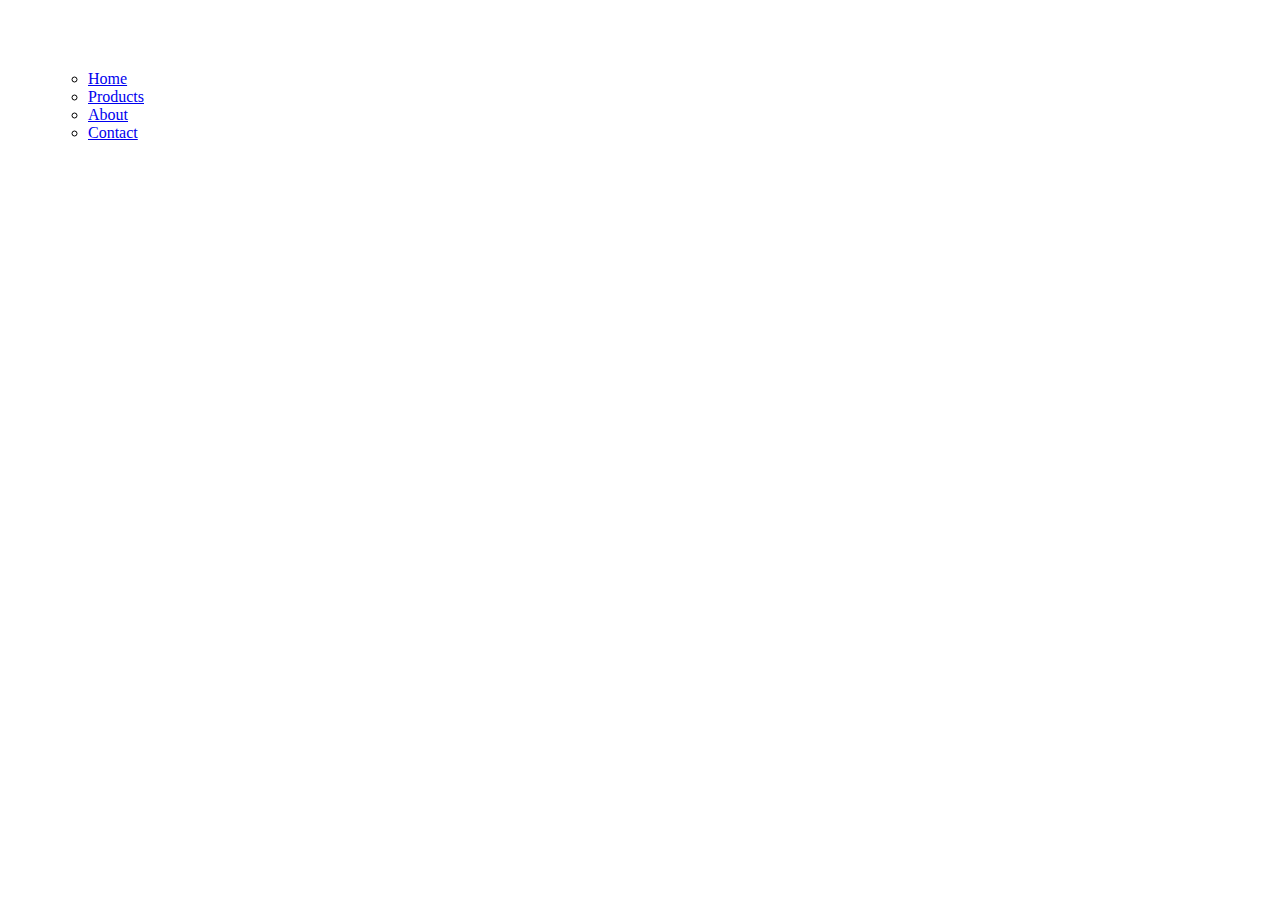
<file: index.htm>
<!DOCTYPE html>
<html>
     <head>
	    <link rel="stylesheet" type="text/css" href="C:\Users\PC14\Desktop\BIT 2 - A DAY\BAAY, JULIA RHENNALYN B\HTML BAAY JULIA RHENNALYN\restau.css">
		 <title>RESTAURANT</title>
		 
     </head>
     <body>
	  
	   <ul>
	   <br>
	   <br>
	   <br>
	   <ul>
	     <li><a href="C:\Users\PC14\Desktop\BIT 2 - A DAY\BAAY, JULIA RHENNALYN B\HTML BAAY JULIA RHENNALYN\home.htm">Home</a></li>
		 <li><a href="C:\Users\PC14\Desktop\BIT 2 - A DAY\BAAY, JULIA RHENNALYN B\HTML BAAY JULIA RHENNALYN\product.htm">Products</a></li>
		 <li><a href="C:\Users\PC14\Desktop\BIT 2 - A DAY\BAAY, JULIA RHENNALYN B\HTML BAAY JULIA RHENNALYN\about.htm">About</a></li>
		 <li><a href="C:\Users\PC14\Desktop\BIT 2 - A DAY\BAAY, JULIA RHENNALYN B\HTML BAAY JULIA RHENNALYN\contact.htm">Contact </a></li>
	   </ul>
		
		 
</body>
</html>
</file>
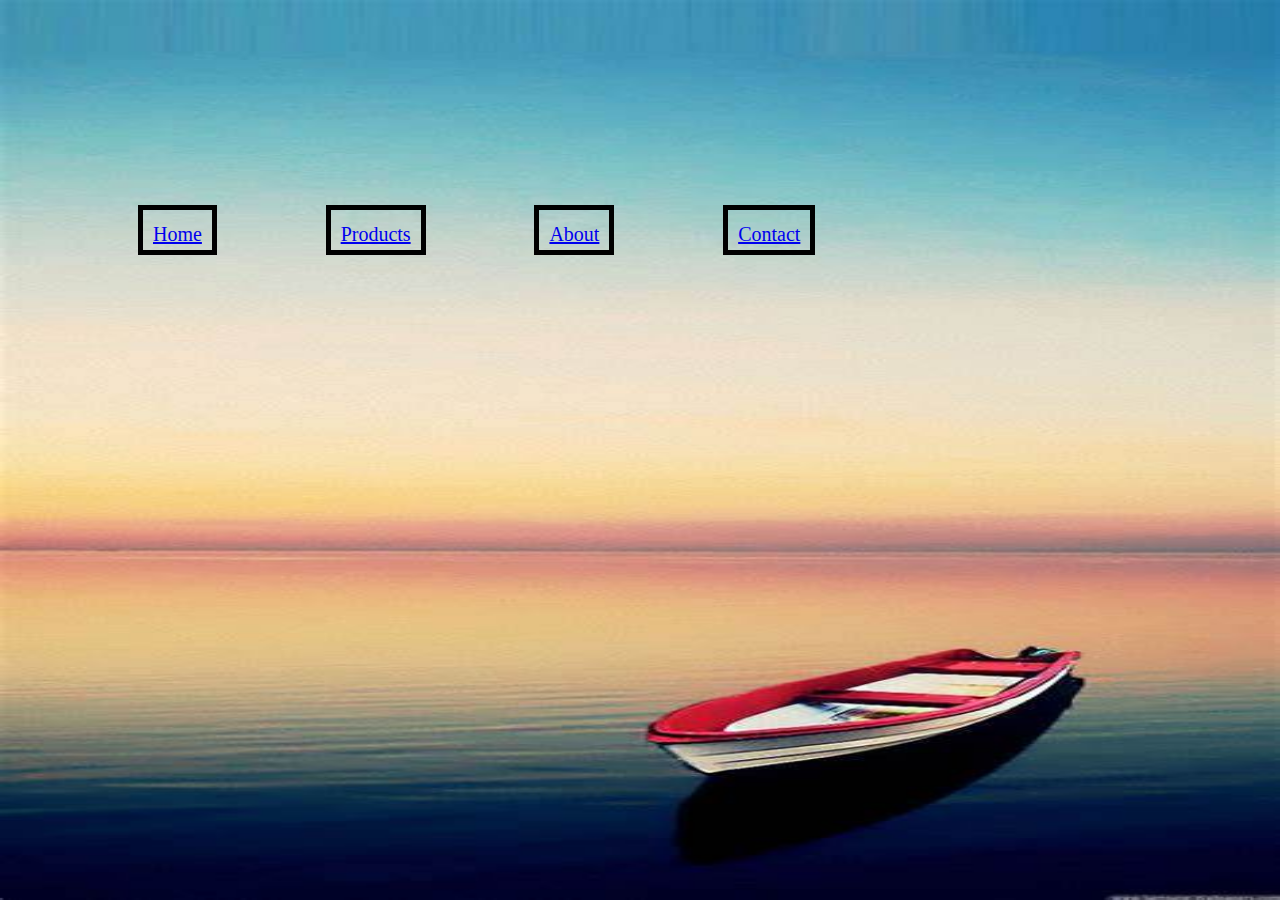
<file: index.html>
<!DOCTYPE html>
<html>
     <head>
	    <link rel="stylesheet" type="text/css" href="restau.css">
		 <title>RESTAURANT</title>
		 
     </head>
     <body>
	  
	   <ul>
	   <br>
	   <br>
	   <br>
	   <ul>
	     <li><a href="home.htm">Home</a></li>
		 <li><a href="product.htm">Products</a></li>
		 <li><a href="about.htm">About</a></li>
		 <li><a href="contact.htm">Contact </a></li>
	   </ul>
		
		 
</body>
</html>
</file>
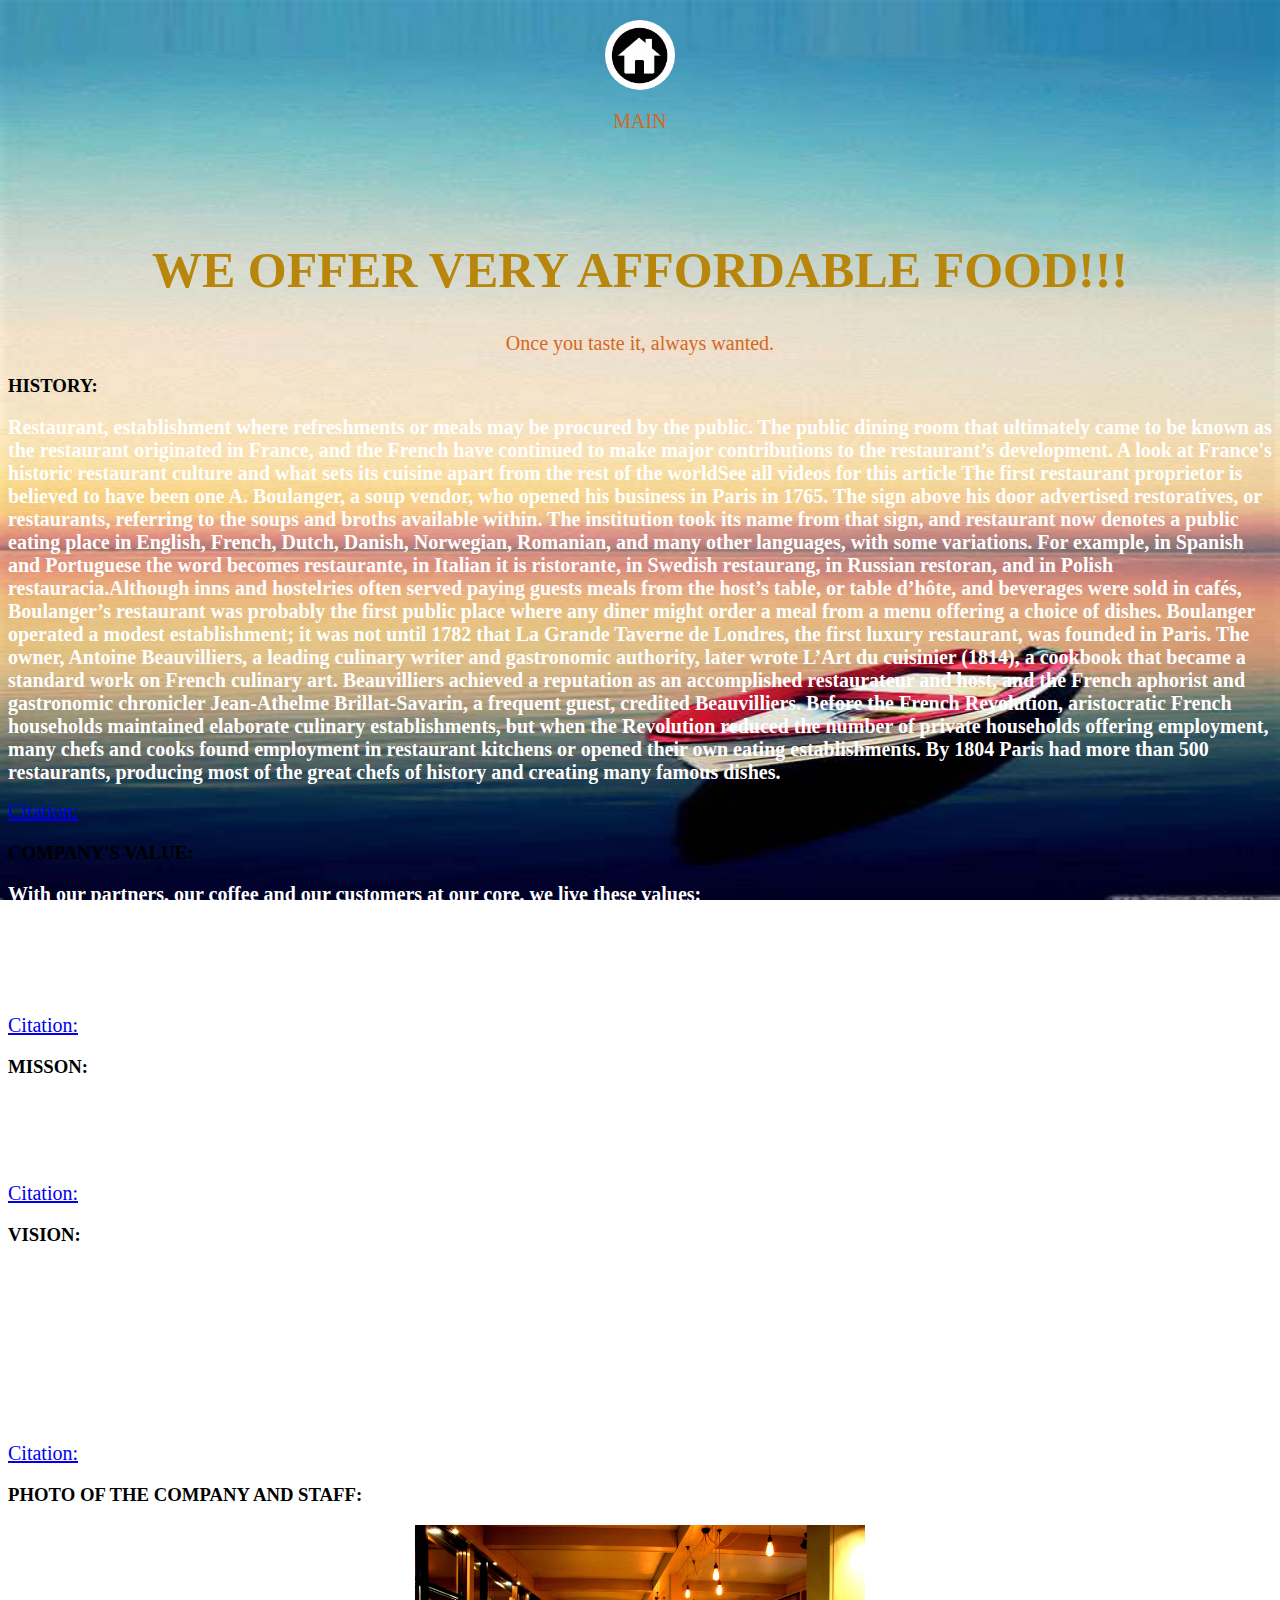
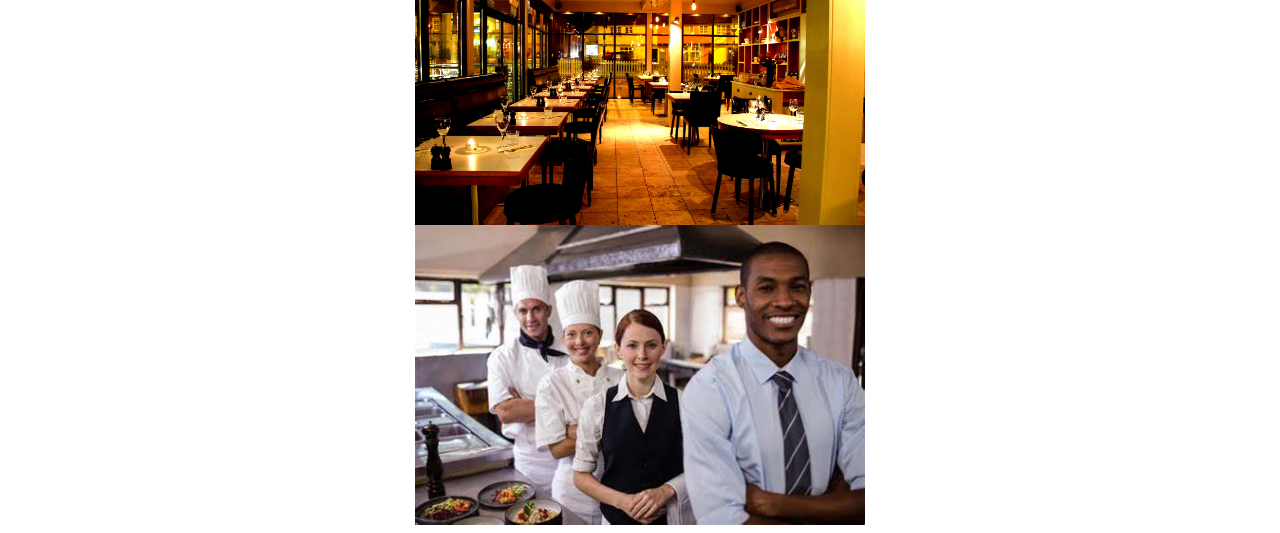
<file: about.htm>
<!DOCTYPE html>
<html>
     <head>
	    <link rel="stylesheet" type="text/css" href="restau.css">
	    <title>ABOUT</title>
		<p><a href="index.html"> <img class="circular--square" src= "main.jpg"> </a></p><P>MAIN</P>
	 
	 
	 </head>
	 
	 <body>
	 <br>
	 <br>
	 <br>
	 <h1> WE OFFER VERY AFFORDABLE FOOD!!!</h1>
	 <p> Once you taste it, always wanted. </p>
	 
	 <h3>HISTORY:</h3>
	 <h2>Restaurant, establishment where refreshments or meals may be procured by the public. The public dining room that ultimately came to be known as the restaurant originated in France, and the French have continued to make major contributions to the restaurant’s development. A look at France's historic restaurant culture and what sets its cuisine apart from the rest of the worldSee all videos for this article
          The first restaurant proprietor is believed to have been one A. Boulanger, a soup vendor, who opened his business in Paris in 1765. The sign above his door advertised restoratives, or restaurants, referring to the soups and broths available within. The institution took its name from that sign, and restaurant now denotes a public eating place in English, French, Dutch, Danish, Norwegian, Romanian, and many other languages, with some variations. For example, in Spanish and Portuguese the word becomes restaurante, in Italian it is ristorante, in Swedish restaurang, in Russian restoran, and in Polish restauracia.Although inns and hostelries often served paying guests meals from the host’s table, or table d’hôte, and beverages were sold in cafés, Boulanger’s restaurant was probably the first public place where any diner might order a meal from a menu offering a choice of dishes. Boulanger operated a modest establishment; it was not until 1782 that La Grande Taverne de Londres, the first luxury restaurant, was founded in Paris. The owner, Antoine Beauvilliers, a leading culinary writer and gastronomic authority, later wrote L’Art du cuisinier (1814), a cookbook that became a standard work on French culinary art. Beauvilliers achieved a reputation as an accomplished restaurateur and host, and the French aphorist and gastronomic chronicler Jean-Athelme Brillat-Savarin, a frequent guest, credited Beauvilliers. Before the French Revolution, aristocratic French households maintained elaborate culinary establishments, but when the Revolution reduced the number of private households offering employment, many chefs and cooks found employment in restaurant kitchens or opened their own eating establishments. By 1804 Paris had more than 500 restaurants, producing most of the great chefs of history and creating many famous dishes. </h2>
		  <a href="https://www.britannica.com/topic/restaurant">Citation:</a>
	
     <h3>COMPANY'S VALUE:</h3>	
	 <h2>  With our partners, our coffee and our customers at our core, we live these values:
           <br>-Creating a culture of warmth and belonging, where everyone is welcome.
           <br>-Acting with courage, challenging the status quo and finding new ways to grow our company and each other.
           <br>-Being present, connecting with transparency, dignity and respect.
           <br>-Delivering our very best in all we do, holding ourselves accountable for results.</h2>
		    <a href="https://www.waiterio.com/blog/en/mission-vision-values-of-a-restaurant/">Citation:</a>
	 
	 <h3>MISSON:</h3>	
	 <h2>Dining experience: Create the best donuts in the world .
	 <br>
         Guest satisfaction: Create memorable experiences for everyone.
		 <br>
         Broader issues: We believe it’s our responsibility to protect and preserve our oceans and marine life for generations to come.</h2>
		 <a href="https://www.waiterio.com/blog/en/mission-vision-values-of-a-restaurant/">Citation:</a>
		 
		 <h3>VISION:</h3>
		 <h2>1. Customer satisfaction: Our restaurant strives to become our customers’ favorite place to eat and drink1. 
		 <br>2. Teamwork and trust: We provide support for our employees and encourage them to make their own decisions1. 
		 <br>3. Sustainability: We always source ingredients from sustainable, local suppliers. 
		 <br>4. Outstanding chefs: We want to work with the most outstanding chefs to provide the best food. 
		 <br>5. Customer service: We want to be the most customer service-oriented restaurant possible. 
		 <br>6. Environmentally friendly: We want to be the most environmentally friendly restaurant. 
		 <br>7. Healthy, affordable meals: We want to give a healthy, affordable meal and promote healthier communities. 
		</h2>
		<a href="https://www.bing.com/search?q=restaurant+vision+example&qs=n&form=QBRE&sp=-1&lq=0&pq=restaurant+vision+example&sc=6-25&sk=&cvid=6234AEA24AA44EFD9C6530A017F2322A&ghsh=0&ghacc=0&ghpl=">Citation:</a>
		
		
		<h3>PHOTO OF THE COMPANY AND STAFF:</h3>
		
		<a href="https://www.bing.com/images/search?view=detailV2&ccid=dDiA2WZk&id=B7D568020D062EEF6D0A8C34DA6FDF6B2F9E51DB&thid=OIP.dDiA2WZkSQ4hsl9lvp8xjgHaE8&mediaurl=https%3a%2f%2fth.bing.com%2fth%2fid%2fR.743880d96664490e21b25f65be9f318e%3frik%3d21GeL2vfb9o0jA%26riu%3dhttp%253a%252f%252fweknowyourdreams.com%252fimages%252frestaurant%252frestaurant-12.jpg%26ehk%3dZls%252fSDvXC7GdzARTQ0LsvNH93UDuDeu2ndoyjQDNr6Y%253d%26risl%3d%26pid%3dImgRaw%26r%3d0&exph=1067&expw=1600&q=restaurant+picture&simid=608031120344560011&FORM=IRPRST&ck=509152B364FD751B53150789683F24DE&selectedIndex=1&ajaxhist=0&ajaxserp=0"> <img src= "store.jpg"></a>
		<a href="https://www.bing.com/images/search?view=detailV2&ccid=u8UPFZuu&id=1FADB9953CC1CAB96F0C95AB971AFF428EEA7B7A&thid=OIP.u8UPFZuu0eJRnb9ZrXbrywHaE8&mediaurl=https%3a%2f%2ftechforno.com%2fwp-content%2fuploads%2f2021%2f02%2fimages-2021-02-09T061050.483.jpeg&exph=452&expw=678&q=restaurant+picture+and+staffs&simid=608033108931383761&FORM=IRPRST&ck=45AE26255ED1266760CC0E4C1BB3B1B9&selectedIndex=6&ajaxhist=0&ajaxserp=0"> <img src= "staffs.jpg"></a>
</body>
</html>
</file>
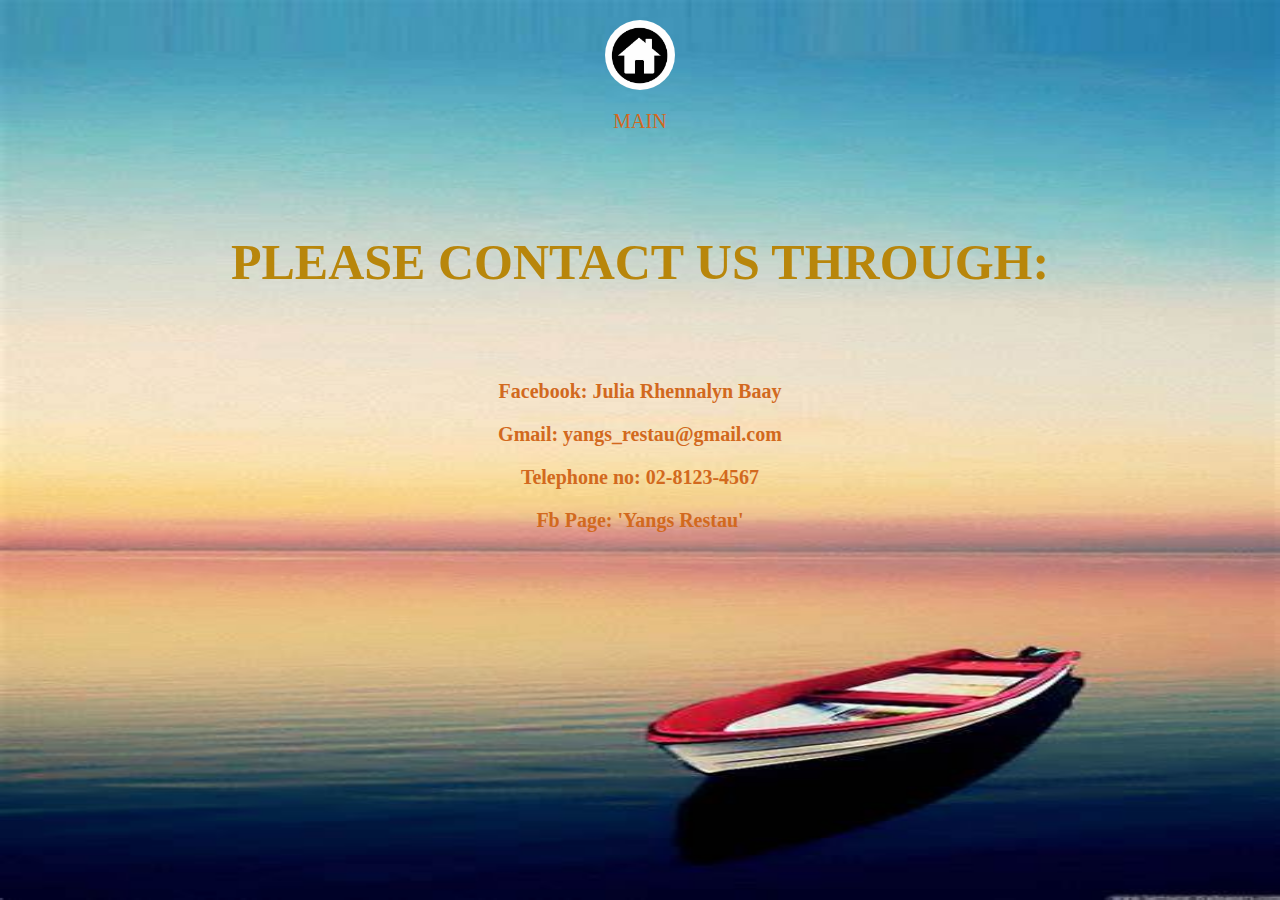
<file: contact.htm>
<!DOCTYPE html>
<html>
     <head>
	    <link rel="stylesheet" type="text/css" href="restau.css">
	    <title>CONTACT</title>
		<p><a href="index.html"> <img class="circular--square" src= "main.jpg"></a></p><P>MAIN<p>
	 
	 
	 </head>
	 
	 <body>
	 
	 <br>
	 <br>
	 <h1> PLEASE CONTACT US THROUGH: </h1>
	 <br>
	 <br>
	     
	     <p><b>Facebook: Julia Rhennalyn Baay</b></p>
		 <p><b>Gmail: yangs_restau@gmail.com</b></p>
		 <p><b>Telephone no: 02-8123-4567</b></p>
		 <p><b>Fb Page: 'Yangs Restau'</b></p>
		
	   
</body>
</html>
</file>
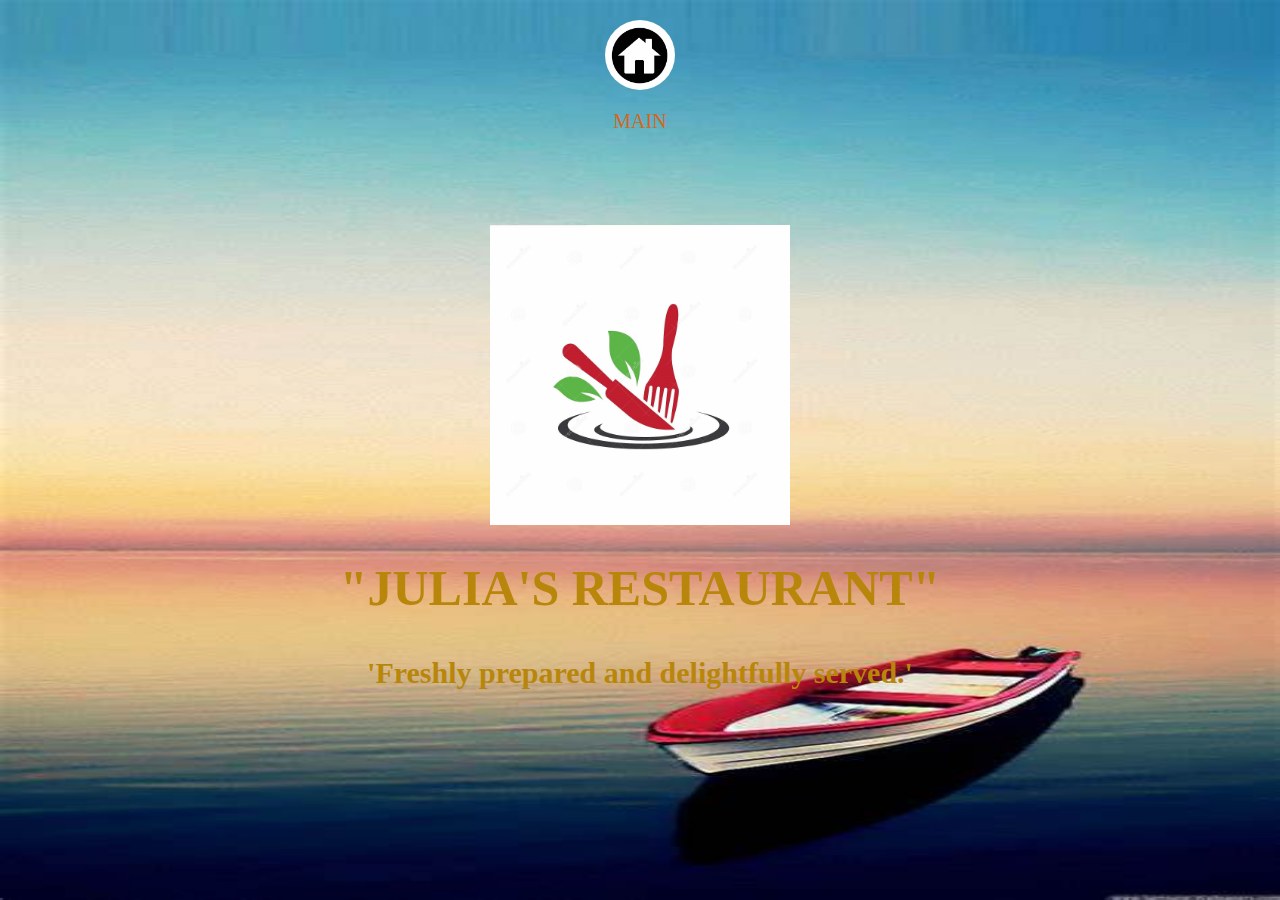
<file: home.htm>
<!DOCTYPE html>
<html>
     <head>
	    <link rel="stylesheet" type="text/css" href="restau.css">
	    <title>HOME</title>
		<p><a href="index.html"> <img class="circular--square" src= "main.jpg"> </a></p><P>MAIN</P>
	 <br>
	 <br>
	 <br>
	 <br>
		<img src= "logo.jpg">

	 
	 </head>
	 
	 <body>
	
	 <h1> "JULIA'S RESTAURANT" </h1>
	 <h4> 'Freshly prepared and delightfully served.' </h4>
	 
	 
</body>
</html>
</file>
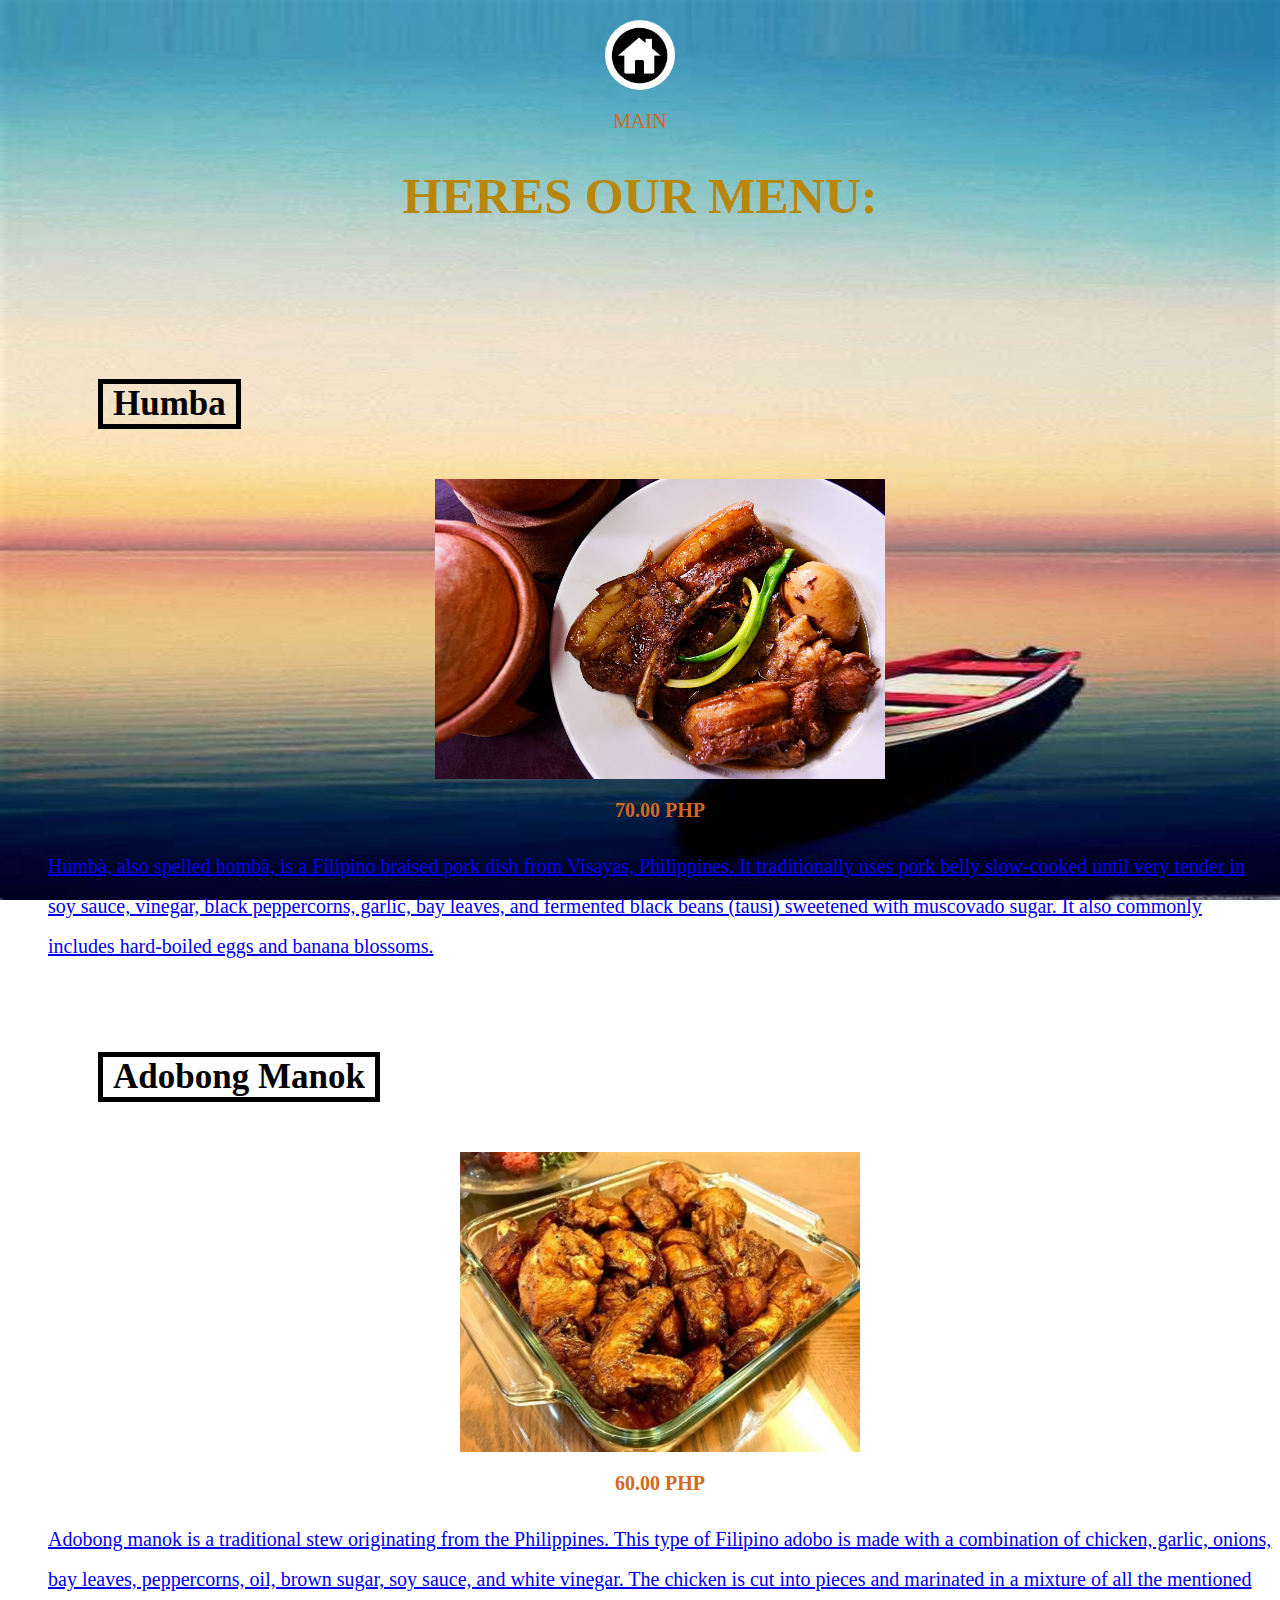
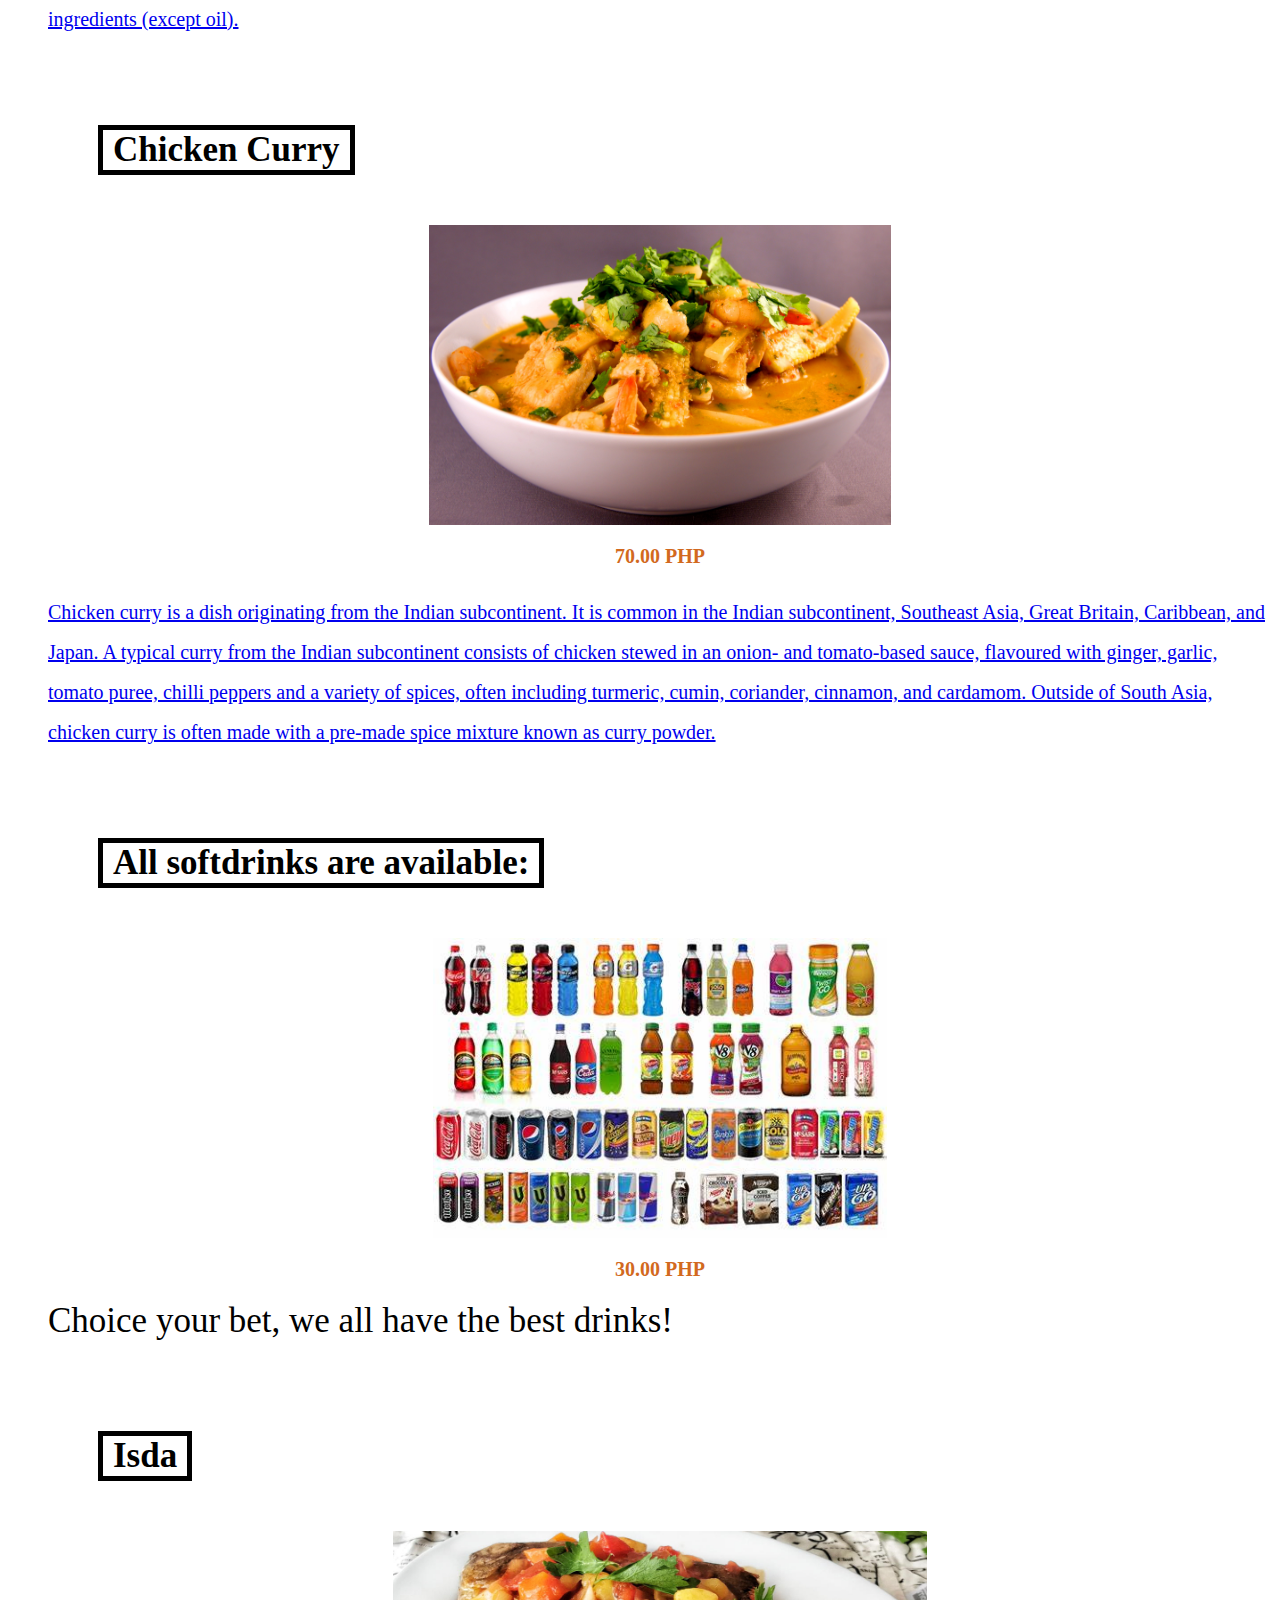
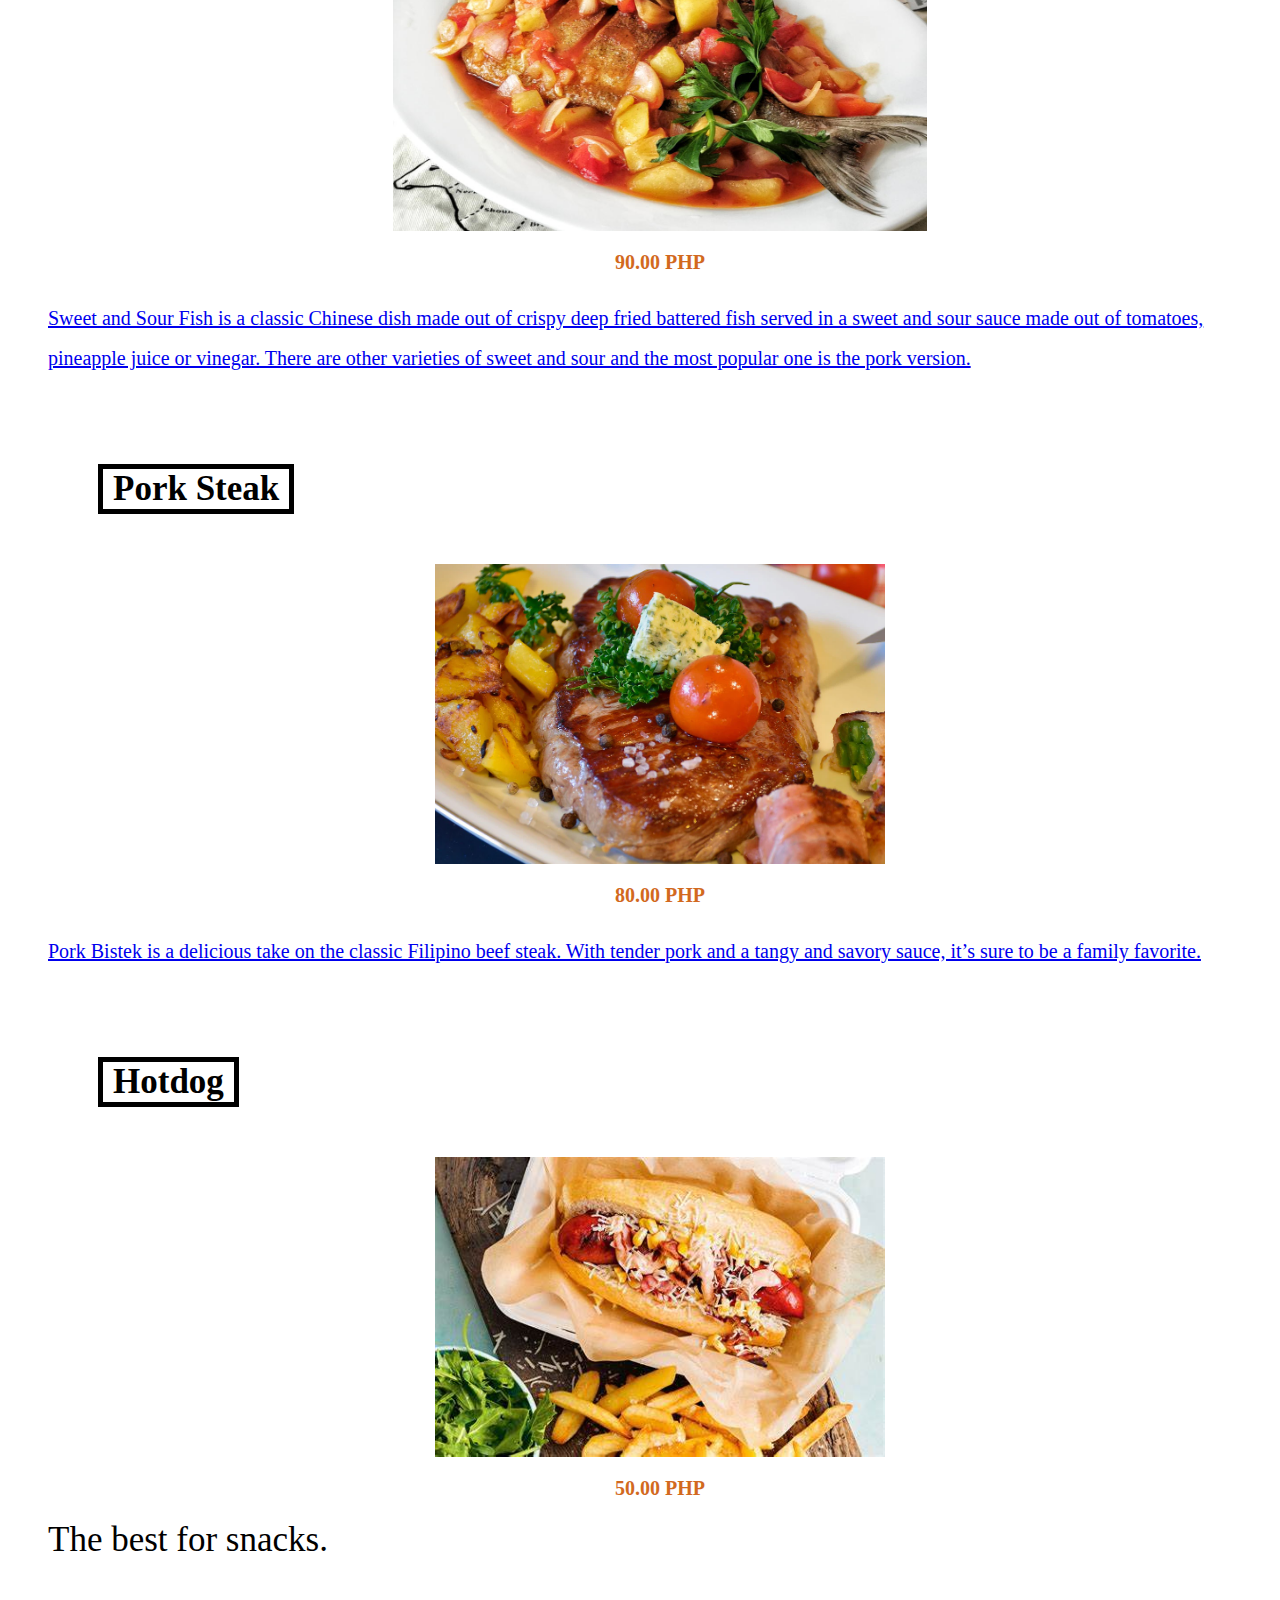
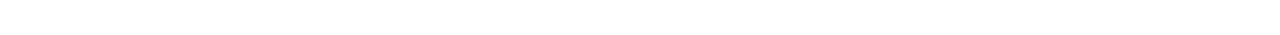
<file: product.htm>
<!DOCTYPE html>
<html>
     <head>
	     <link rel="stylesheet" type="text/css" href="restau.css">
	    <title>PRODUCTS</title>
		<p><a href="index.html"> <img class="circular--square" src= "main.jpg"> </a></p><P>MAIN</P>
	 
	 </head>
	 
	 <body>
	
	 <h1> HERES OUR MENU: </h1>
	 <br>
	 <br>
	  <ul>
	     <b><li>Humba</li> <img src= "humba.jpg"></b><p><b>70.00 PHP</b></p>
		 <a href="https://www.bing.com/search?pglt=41&q=Humb%C3%A0%2C+also+spelled+homb%C3%A0%2C+is+a+Filipino+braised+pork+dish+from+Visayas%2C+Philippines.+It+traditionally+uses+pork+belly+slow-cooked+until+very+tender+in+soy+sauce%2C+vinegar%2C+black+peppercorns%2C+garlic%2C+bay+leaves%2C+and+fermented+black+beans+(tausi)+sweetened+with+muscovado+sugar.+It+also+commonly+includes+hard-boiled+eggs+and+banana+blossoms.&cvid=6812ec11445a45ea921891069f975bf3&aqs=edge..69i57.1139j0j1&FORM=ANNTA1&PC=U531">Humbà, also spelled hombà, is a Filipino braised pork dish from Visayas, Philippines. It traditionally uses pork belly slow-cooked until very tender in soy sauce, vinegar, black peppercorns, garlic, bay leaves, and fermented black beans (tausi) sweetened with muscovado sugar. It also commonly includes hard-boiled eggs and banana blossoms.</a>
		 <br>
		 <br>
		 
		 
		 <b><li>Adobong Manok</li>  <img src= "adobongmanok.jpg"></b> <p><b>60.00 PHP</b></p>
		 <a href="https://www.bing.com/search?q=Adobong+manok+is+a+traditional+stew+originating+from+the+Philippines.+This+type+of+Filipino+adobo+is+made+with+a+combination+of+chicken%2C+garlic%2C+onions%2C+bay+leaves%2C+peppercorns%2C+oil%2C+brown+sugar%2C+soy+sauce%2C+and+white+vinegar.+The+chicken+is+cut+into+pieces+and+marinated+in+a+mixture+of+all+the+mentioned+ingredients+(except+oil).&cvid=68f3dbc725b448c78b5abfd6634e6ae6&aqs=edge..69i57.860j0j9&FORM=ANAB01&PC=U531" >Adobong manok is a traditional stew originating from the Philippines. This type of Filipino adobo is made with a combination of chicken, garlic, onions, bay leaves, peppercorns, oil, brown sugar, soy sauce, and white vinegar. The chicken is cut into pieces and marinated in a mixture of all the mentioned ingredients (except oil).</a>
		 <br>
		 <br>
		 
		 <b><li>Chicken Curry</li>  <img src= "chickencurry.jpg"></b> <p><b>70.00 PHP</b></p>
		 <a href=" https://en.wikipedia.org/wiki/Chicken_curry">Chicken curry is a dish originating from the Indian subcontinent. It is common in the Indian subcontinent, Southeast Asia, Great Britain, Caribbean, and Japan. A typical curry from the Indian subcontinent consists of chicken stewed in an onion- and tomato-based sauce, flavoured with ginger, garlic, tomato puree, chilli peppers and a variety of spices, often including turmeric, cumin, coriander, cinnamon, and cardamom. Outside of South Asia, chicken curry is often made with a pre-made spice mixture known as curry powder.</a>
		 <br>
		 <br>
		 
		 <b><li>All softdrinks are available:</li>  <img src= "softdrinks.jpg"></b> <p><b>30.00 PHP</b></p>
		  Choice your bet, we all have the best drinks!
		  <br>
		 <br>
		 
	  	 <b><li>Isda</li>  <img src= "isda.jpeg"></b> <p><b>90.00 PHP</b></p>
		 <a href=" https://www.bing.com/search?q=Sweet+and+Sour+Fish+is+a+classic+Chinese+dish+made+out+of+crispy+deep+fried+battered+fish+served+in+a+sweet+and+sour+sauce+made+out+of+tomatoes%2C+pineapple+juice+or+vinegar.+There+are+other+varieties+of+sweet+and+sour+and+the+most+popular+one+is+the+pork+version.&cvid=b01255ba933f4cf4a1145ff427fb91ce&aqs=edge..69i57.940j0j4&FORM=ANAB01&PC=U531 ">Sweet and Sour Fish is a classic Chinese dish made out of crispy deep fried battered fish served in a sweet and sour sauce made out of tomatoes, pineapple juice or vinegar. There are other varieties of sweet and sour and the most popular one is the pork version.</a>
		 <br>
		 <br>
		 
		 <b><li>Pork Steak</li>  <img src= "porksteak.webp"></b> <p><b>80.00 PHP</b></p>
	     <a href=" https://www.bing.com/search?q=Pork+Bistek+is+a+delicious+take+on+the+classic+Filipino+beef+steak.+With+tender+pork+and+a+tangy+and+savory+sauce%2C+it%E2%80%99s+sure+to+be+a+family+favorite.&cvid=050f6198a4344b97b413aada4aff92e6&aqs=edge..69i57.605j0j9&FORM=ANAB01&PC=U531 "> Pork Bistek is a delicious take on the classic Filipino beef steak. With tender pork and a tangy and savory sauce, it’s sure to be a family favorite.</a>
		 <br>
		 <br>
		 
		 <b><li>Hotdog</li>  <img src= "hotdog.jpg"></b> <p><b>50.00 PHP</b></p>
	       The best for snacks.
	     <br>
		 <br>
		 
		 </ul>
</body>
</html>
</file>
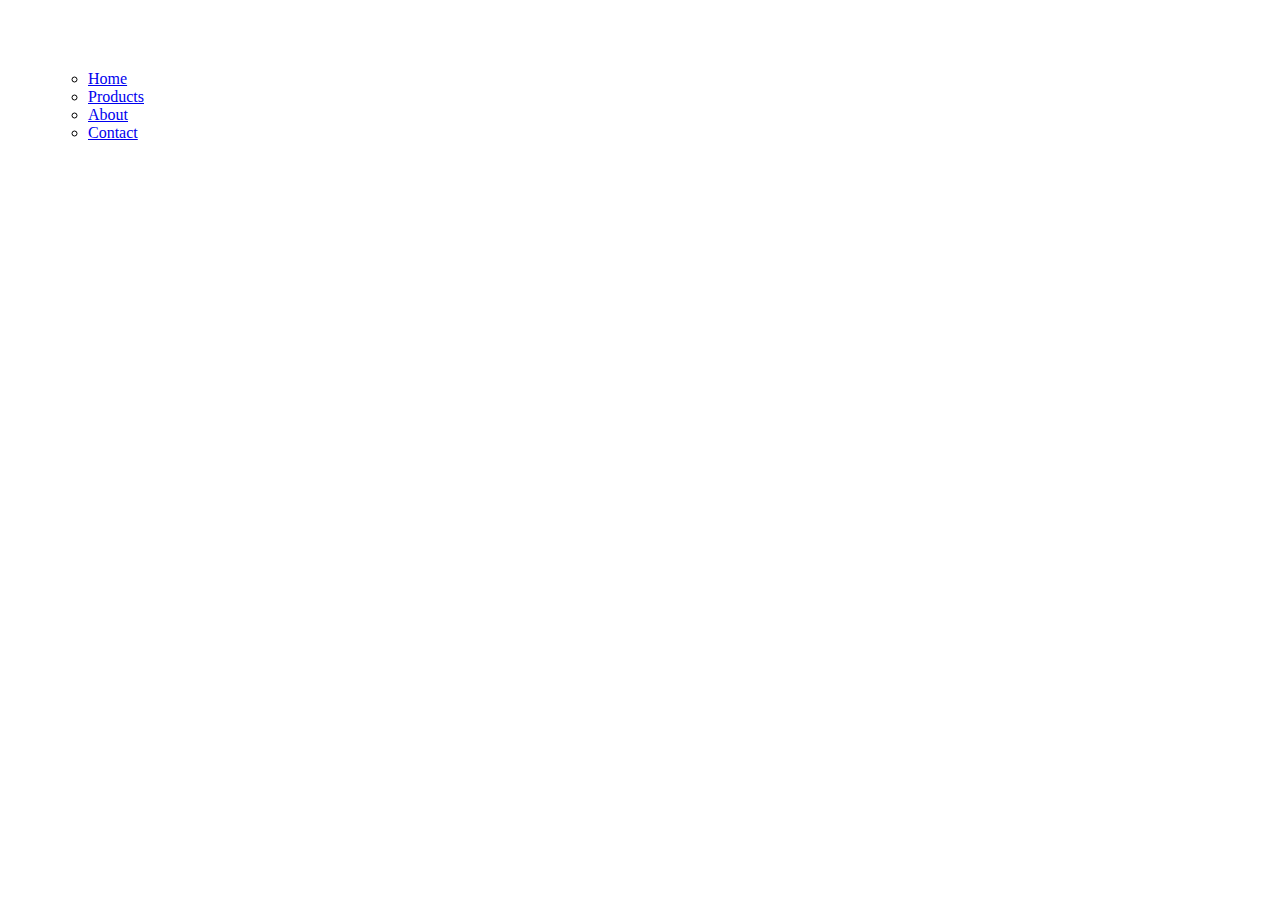
<file: restaurant2.htm>
<!DOCTYPE html>
<html>
     <head>
	    <link rel="stylesheet" type="text/css" href="C:\Users\PC14\Desktop\BIT 2 - A DAY\BAAY, JULIA RHENNALYN B\HTML BAAY JULIA RHENNALYN\restau.css">
		 <title>RESTAURANT</title>
		 
     </head>
     <body>
	  
	   <ul>
	   <br>
	   <br>
	   <br>
	   <ul>
	     <li><a href="C:\Users\PC14\Desktop\BIT 2 - A DAY\BAAY, JULIA RHENNALYN B\HTML BAAY JULIA RHENNALYN\home.htm">Home</a></li>
		 <li><a href="C:\Users\PC14\Desktop\BIT 2 - A DAY\BAAY, JULIA RHENNALYN B\HTML BAAY JULIA RHENNALYN\product.htm">Products</a></li>
		 <li><a href="C:\Users\PC14\Desktop\BIT 2 - A DAY\BAAY, JULIA RHENNALYN B\HTML BAAY JULIA RHENNALYN\about.htm">About</a></li>
		 <li><a href="C:\Users\PC14\Desktop\BIT 2 - A DAY\BAAY, JULIA RHENNALYN B\HTML BAAY JULIA RHENNALYN\contact.htm">Contact </a></li>
	   </ul>
		
		 
</body>
</html>
</file>
<file: restau.css>
ul{
	list-style-type: none;
	font-size: 35px;
  }
  
ul li 
   {
	display: inline-block;
	padding: 0px 10px;
	border: 5px solid black;
	margin: 50px;
	
   }
   
 body { 
	   background-image: url("view.jpg");
       background-size: 100% 100%;
       background-attachment: fixed;
	   background-repeat:no-repeat;}
 
 img { 
       display: block;
	   margin-left: auto;
	   margin-right: auto;
	   width: auto;
	   height: 300px;}
	   
p    {
	   text-align: center;
       font-size: 20px;
	   color: chocolate;}
	   
h1    {
	   text-align: center;
       font-size: 50px;
	   color: darkgoldenrod;
	   }
	  
h2    {
	   
	   color: white;
	    font-size: 20px;
	   }
	   
h4    {
	   text-align: center;
	   font-family: 'Garamond' , serif;
       font-size: 30px;
	   color: darkgoldenrod;
	   }
	   
	   
.circular--square{ 
        border-radius: 50%;
		width: 70px;
        height: 70px;}
		
img.circular--square{ 
        border-radius: 50%;
		width: 70px;
        height: 70px;
		display: block;}
		
		a   {
			font-size: 20px;
		}
</file>
